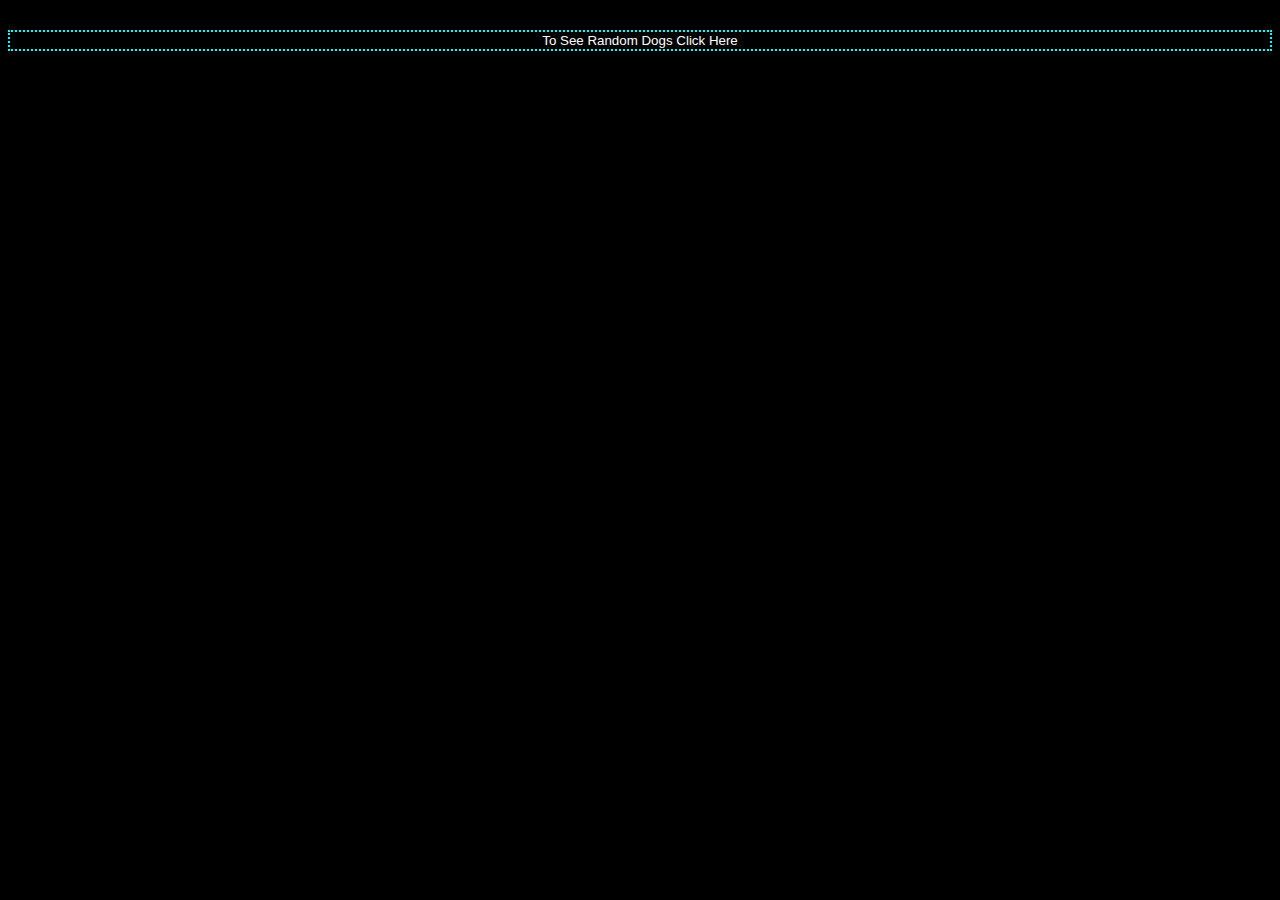
<file: index.html>
<!DOCTYPE html>
<html lang="en">
<head>
    <meta charset="UTF-8">
    <meta name="viewport" content="width=device-width, initial-scale=1.0">
    <meta http-equiv="X-UA-Compatible" content="ie=edge">
    <title>Generate Random Dogs App using Javascript</title>
<style>
    body{
    margin-top:30px;
    background-color: black;
    }
    #button_style{
        width:100%;
        margin-bottom: 20px;
        border-style: dotted;
        color: white;
        background-color: inherit;
        border-color: aqua;
        text-decoration: blink;
        cursor: pointer;
    }
</style>
</head>
<body>
    <div>
        <button id="button_style" onclick="renderDogs();">
        To See Random Dogs Click Here
        </button>
    </div>
    <script>
        async function getRandomDog()
        {
            let url ="https://dog.ceo/api/breeds/image/random";
            try{
                let res = await fetch(url);
                return await res.json();
            }
            catch(error){
                console.log(error);
            }
        }
        async function renderDogs()
        {
            let dogs = await getRandomDog();
            var dog =[];
            dog = new Image();//created the image object
            dog.src=dogs.message;///taking the image path
            dog.width="620";
            dog.height="320";
            var images = document.getElementsByTagName('img');
            ///limit the image display on screen
            var l=images.length;
            if(l>3)
            {
                for(var p=0;p<l;p++)
                {
                    images[0].parentNode.removeChild(images[0]);
                }
            }
            ///end of limit the image
            document.body.appendChild(dog);
        }
    ////////Its completed i hope you like it :P)    
    </script>
</body>
</html>
</file>
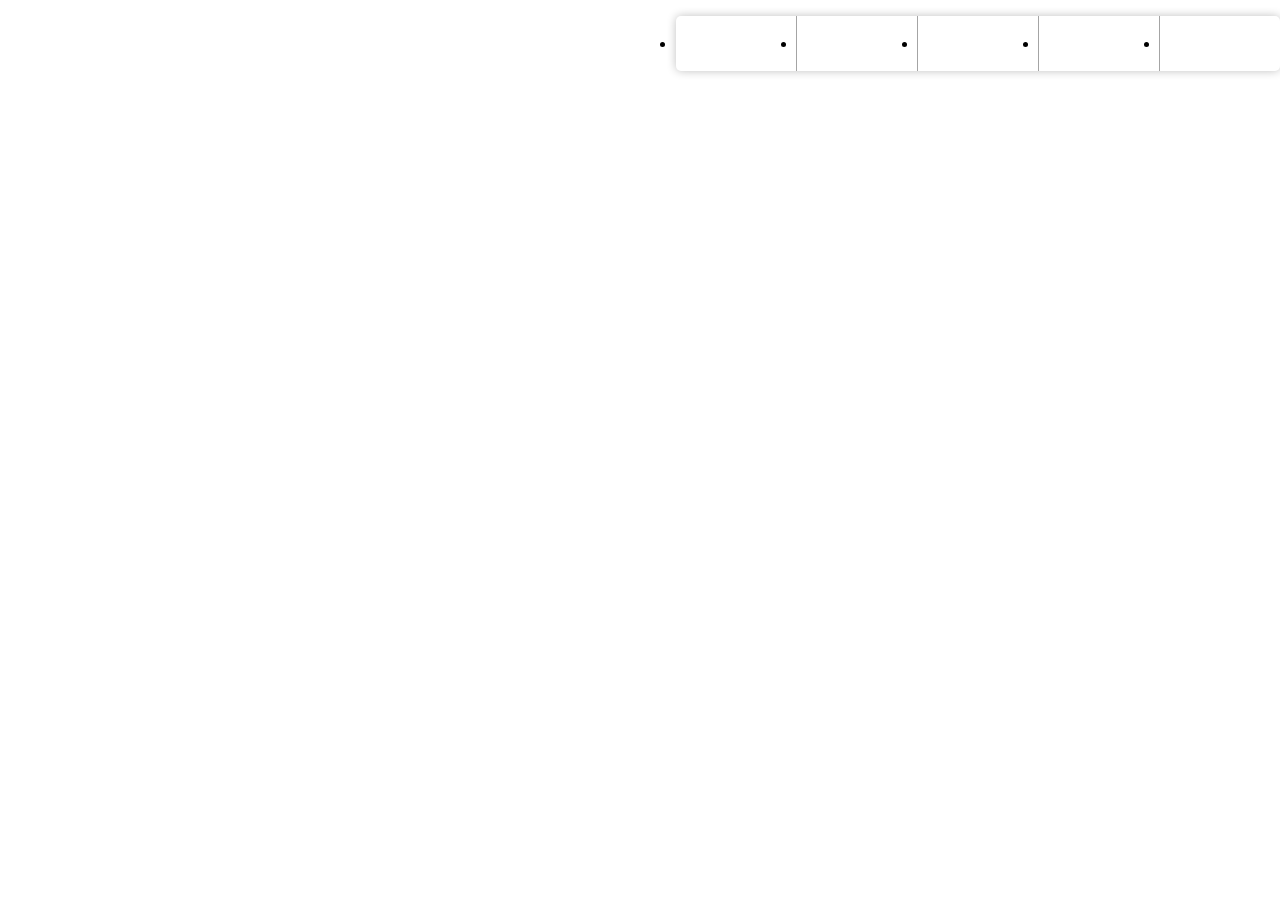
<file: awusm_animated_landing_page/index.html>
<!DOCTYPE html>
<html lang="en">
<head>
    <meta charset="UTF-8">
    <title>Bubble effect using only html and css</title>
    <link rel="stylesheet" href="style.css">
</head>
<body>
<div class="wrapper">
        <ul>
                <li>
                 <a href="#">Home</a>
                </li>
                <li>
                 <a href="#">About</a>
                </li>
                <li>
                 <a href="#">Contact</a>
                </li>
                <li>
                 <a href="#">Help</a>
                </li>
                <li>
                 <a href="#">Feedback</a>
                </li>
        </ul>   
    <span></span>
    <span></span>
    <span></span>
    <span></span>
    <span></span>
    <span></span>
    <span></span>
    <span></span>
    <span></span>
    <span></span>
</div>
</body>
</html>
</file>
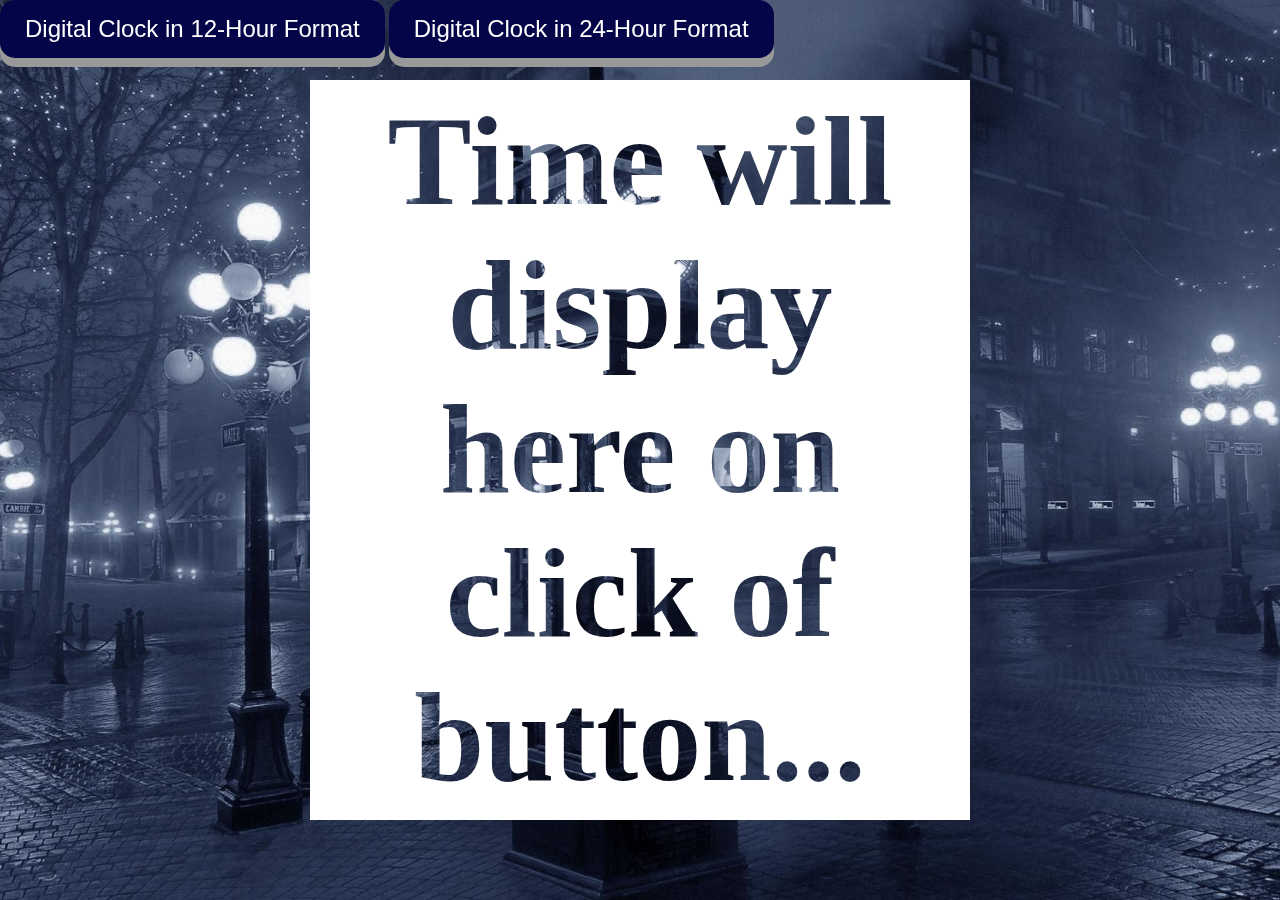
<file: digital_clock_html_css_js/index.html>
<!DOCTYPE html>
<html>
    <head>
    <meta name="viewport" content="width=device-width,initial-scale=1">
    <title>Digital Clock Example in JS</title>
    <link rel="stylesheet" href="css/style.css">
   </head>
   <body>
       <div class="image-container">
             <div class="text" id="clock">
                    Time will display here on click of button...
             </div>
             <button class="button" id="change_format" onclick="format12();">Digital Clock in 12-Hour Format</button>
             <button class="button" id="change_format24" onclick="format24();">Digital Clock in 24-Hour Format</button>

            </div>
            <script>
                //Start with 24 hour format
                function currentTime24Hour(){
                    var date=new Date();//creating object of data class
                    var hour = date.getHours();
                    var min = date.getMinutes();
                    var sec = date.getSeconds();
                    hour = updateTime(hour);
                    min = updateTime(min);
                    sec = updateTime(sec);
                    document.getElementById("clock").innerText = hour + " : " + min + " : " + sec;
                    var t = setTimeout(function(){
                             currentTime24Hour()
                    },100000);
                }
                ///this function is used just for format the time
                function updateTime(k){
                    if(k < 10){
                        return "0" + k;
                    }
                    else{
                        return k;
                    }
                }
                function format24(){
                    document.getElementById("clock").innerText="";
                    currentTime24Hour();
                    }
               ///start with 12 hour format
               function currentTime12Hour()
               {
                var date=new Date();//creating object of data class
                    var hour = date.getHours();
                    var min = date.getMinutes();
                    var sec = date.getSeconds();
                    var midday = "AM";
                    midday =(hour >= 12) ? "PM" : "AM";
                    hour = (hour==0) ? 12 : ((hour>12) ? (hour-12):hour);
                    //assign hour in 12 hour format
                    hour = updateTime(hour);
                    min = updateTime(min);
                    sec = updateTime(sec);
                    document.getElementById("clock").innerText = hour + " : " + min + " : " + sec + " "+midday;
                    var t = setTimeout(function(){
                             currentTime24Hour()
                    },100000);

               } 
               function format12(){
                    document.getElementById("clock").innerText="";
                    currentTime12Hour();
                }
            /////////It's done ....thank you for watching    
            </script>
   </body>
</html>
</file>
<file: awusm_animated_landing_page/style.css>
body {
	background-image: url(https://cdn.wallpapersafari.com/26/8/3wTWhr.jpg);
	height: 100vh;
	-webkit-background-size: cover;
	background-size: cover;
    background-position: center center;
    margin: 0;
    padding: 0;
    box-sizing: border-box;
}
.wrapper span {
	position: fixed;
	bottom: -50px;
	height: 30px;
	width: 30px;
	border-radius: 50%;
	animation: animate 10s linear infinite;
}
.wrapper span:nth-child(1) {
	left: 0;
	animation-delay: .6s;
	background-color:white;
}
.wrapper span:nth-child(2) {
	left: 10%;
	animation-delay: 3s;
	background-color: white;
}
.wrapper span:nth-child(3) {
	left: 20%;
	animation-delay: 2s;
	background-color: white;
}
.wrapper span:nth-child(4) {
	left: 30%;
	animation-delay: 5s;
	background-color: white;
}
.wrapper span:nth-child(5) {
	left: 40%;
	animation-delay: 1s;
	background-color:white;
}
.wrapper span:nth-child(6) {
	left: 50%;
	animation-delay: 7s;
	background-color: grey;
}
.wrapper span:nth-child(7) {
	left: 60%;
	animation-delay: 6s;
	background-color: grey;
}
.wrapper span:nth-child(8) {
	left: 70%;
	animation-delay: 8s;
	background-color: grey;
}
.wrapper span:nth-child(9) {
	left: 80%;
	animation-delay: 6s;
	background-color: grey;
}
.wrapper span:nth-child(10) {
	left: 90%;
	animation-delay: 4s;
	background-color: grey;
}
@keyframes animate {
	0% {
		bottom: 0%;
		margin-left: 90px;
		margin-right: 0px;
	}
	20% {
		bottom: 20%;
		margin-left: 0px;
		margin-right: 90px;
	}
	40% {
		bottom: 40%;
		margin-left: 90px;
		margin-right: 0px;
	}
	60% {
		bottom: 60%;
		margin-left: 0px;
		margin-right: 90px;
	}
	80% {
		bottom: 80%;
		margin-left: 90px;
		margin-right: 0px;
	}
	100% {
		bottom: 100%;
		margin-left: 0px;
		margin-right: 90px;
	}
}

ul
{
 padding:0px;
 float: right;;
 border-radius:5px;
 box-shadow:0px 0px 10px 0px silver;
}
li
{
 float:left;
 width:100px;
 height:35px;
 padding:10px;
 line-height:35px;
 border-right:1px solid #A4A4A4;
}
li:last-child
{
 border-right:0px;
}
a
{
 display:block;
 text-decoration:none;
 color:white;
 font-family: 'WebSymbolsRegular', cursive;
}
li:hover
{
 width:200px;
 text-align:center;
 border-radius:5px;
 box-shadow:inset 0px 0px 50px 2px black;
 -webkit-transform:scale(1,1.2);
 -ms-transform:scale(1,1.2);
 transform:scale(1,1.2);

 -webkit-transition: all 200ms linear;
 -ms-transition: all 200ms linear;
 transition: all 200ms linear;
}
li:hover a
{
 font-size:23px;
 color:white;
 -webkit-transform: rotate(360deg);
 -ms-transform: rotate(360deg);
 transform: rotate(360deg);

 -webkit-transition: all 200ms linear;
 -ms-transition: all 200ms linear;
 transition: all 200ms linear;
}
</file>
<file: digital_clock_html_css_js/css/style.css>
*{
    margin: 0;
    padding: 0;
}
.image-container{
    background-image: url("background.jpg");
    background-size: cover;
    position: relative;
    height: 100vh;
    background-position: center;
}
.text{
    background-color: white;
    color:black;
    font-size: 14vh;/*Responsive font size*/
    font-weight: bold;
    margin: 0 auto;
    padding: 10px;
    width: 50%;
    min-height: 15%;
    text-align: center;
    position: absolute;
    top:50%;/* position text in the middle*/
    left: 50%;/* position text in the middle*/
    transform: translate(-50%,-50%);/* position text in the middle*/
    mix-blend-mode: screen;/*This makes the cutout text possible*/
}
.button{
    padding: 15px 25px;
    font-size: 24px;
    text-align: center;
    cursor: pointer;
    outline: none;
    color: #fff;
    background-color: #040448;
    border:none;
    border-radius: 15px;
    box-shadow: 0 9px #999;
}
.button:hover{
    background-color: #040448;
}
.button:active{
    background-color:#040448;
    box-shadow: 0 5px #666;
    transform: translate(4px);
}
</file>
